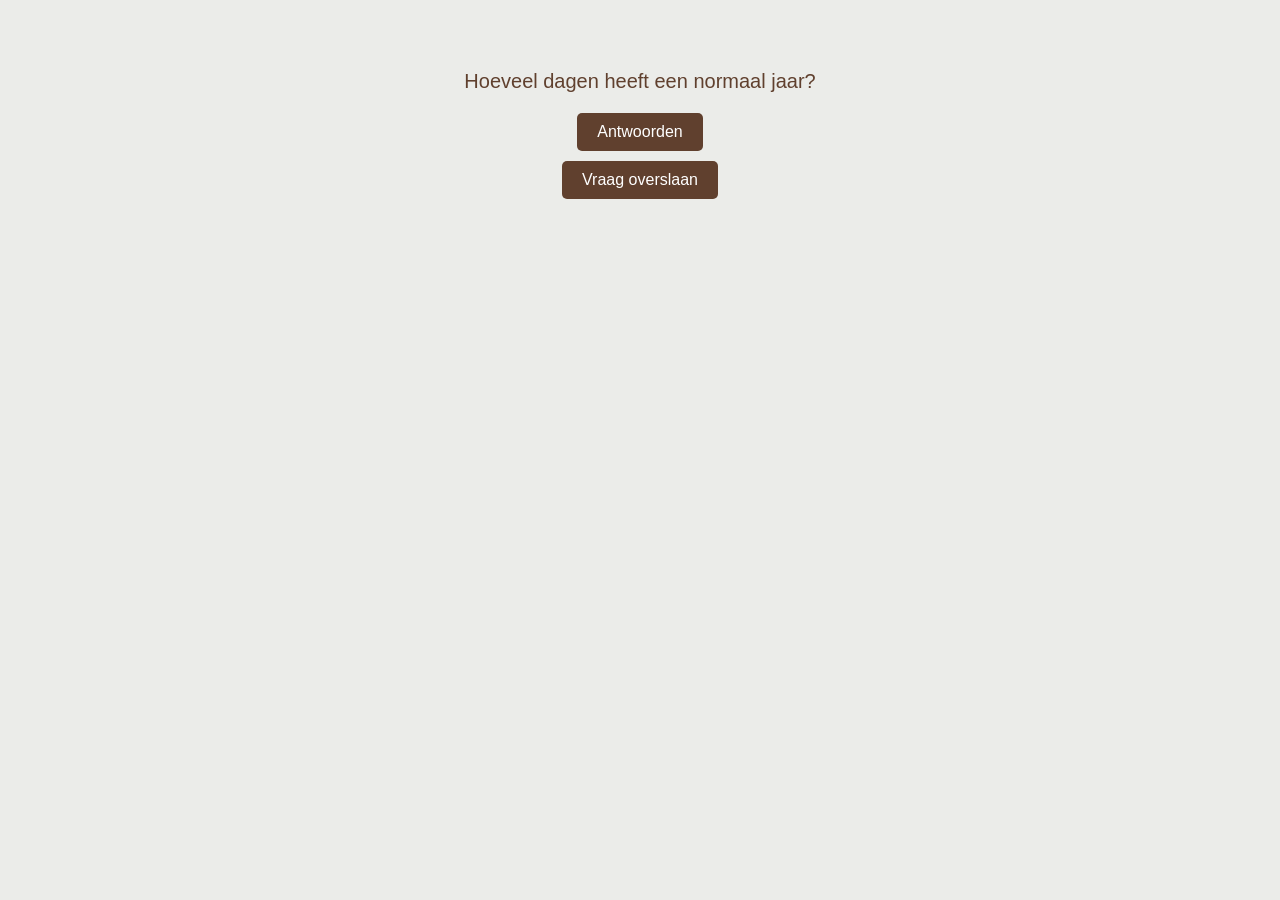
<file: challenge1/index.html>
<!DOCTYPE html>
<html lang="nl">
<head>
    <meta charset="UTF-8">
    <title>Quiz met Web Speech API</title>
    <link rel="stylesheet" href="style.css">
</head>
<body>
    <div id="quizContainer">
        <div id="question"></div>
        <button id="startListening">Antwoorden</button>
        <button id="skipQuestion">Vraag overslaan</button>
        <div id="feedback"></div>
    </div>
    <script src="script.js"></script>
</body>
</html>
</file>
<file: challenge1/style.css>
body {
    font-family: Arial, sans-serif;
    background-color: #EBECE9;
  color: #60402E;
  }
  
  #quizContainer {
    max-width: 600px;
    margin: 50px auto;
    padding: 20px;
    text-align: center;
  }
  
  #question {
    font-size: 20px;
    margin-bottom: 20px;
  }
  
  button {
    display: block;
    margin: 0 auto 10px;
    padding: 10px 20px;
    font-size: 16px;
    cursor: pointer;
    border: none;
    border-radius: 5px;
    background-color: #60402E;
    color: #fff;
    transition: background-color 0.3s ease;
  }
  
  button:hover {
    background-color: #98694d;
  }
  
  #feedback {
    margin-top: 20px;
    font-size: 16px;
  }
  
  #feedback.correct {
    color: green;
  }
  
  #feedback.incorrect {
    color: red;
  }
</file>
